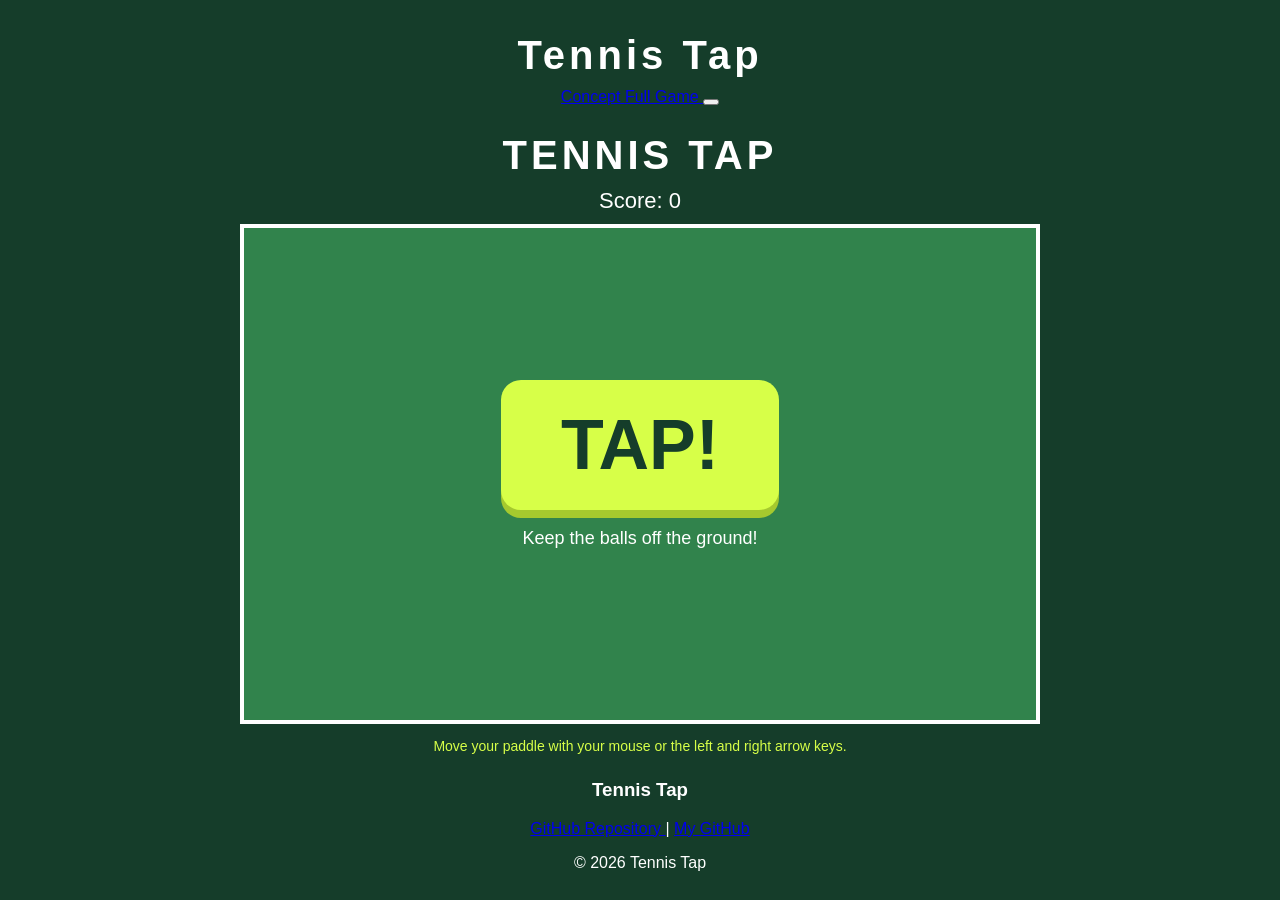
<file: pages/fullgame.html>
<!DOCTYPE html>
<html lang="en">
  <head>
    <meta charset="UTF-8" />
    <meta name="viewport" content="width=device-width, initial-scale=1.0" />
    <title>Tennis Tap</title>
    <link rel="stylesheet" href="../assets/styles/styles.css" />
  </head>
  <body>

    <nav>
      <h1>
        <i class="bi bi-circle-fill"></i>
        Tennis Tap
      </h1>

      <a href="../index.html"> Concept </a>

      <a href="../pages/fullgame.html"> Full Game </a> 

      <button
        class="btn btn-light"
        data-bs-toggle="modal"
        data-bs-target="#instructionsModal"
      >
        
      
    </nav>
    <div class="game-container">
      <h1>TENNIS TAP</h1>

      <div class="score">Score: <span id="score">0</span></div>

      <div id="home-screen">
        <button id="tap-button">TAP!</button>
        <p>Keep the balls off the ground!</p>
      </div>

      <canvas id="game-board" width="800" height="500"></canvas>

      <div id="game-over">
        <h2>GAME OVER!</h2>
        <p>Your score: <span id="final-score">0</span></p>
        <button id="restart-button">PLAY AGAIN</button>
      </div>

      <p class="instructions">
        Move your paddle with your mouse or the left and right arrow keys.
      </p>
    </div>
    <footer>
      <h3>Tennis Tap</h3>

      <a href="https://github.com/Samhiggins024/dev-charlie"> GitHub Repository </a>

      |

      <a href="https://github.com/Samhiggins024"> My GitHub </a>


      <p>© 2026 Tennis Tap</p>
    </footer>

    <script src="../assets/scripts/game-script.js"></script>
  </body>
</html>
</file>
<file: assets/styles/styles.css>
body {
  margin: 0;
  font-family: Arial, sans-serif;
  background: #153d2a;
  color: white;
  text-align: center;
}

.game-container {
  width: 800px;
  max-width: 95%;
  margin: 25px auto;
}

h1 {
  font-size: 40px;
  letter-spacing: 4px;
  margin-bottom: 10px;
}

.score {
  font-size: 22px;
  margin: 10px;
}

#game-board {
  display: none;
  width: 100%;
  height: auto;
  background: #31834c;
  border: 4px solid white;
  box-sizing: border-box;
}

#home-screen {
  height: 500px;
  background: #31834c;
  border: 4px solid white;
  display: flex;
  flex-direction: column;
  justify-content: center;
  align-items: center;
  box-sizing: border-box;
}

#tap-button {
  font-size: 70px;
  font-weight: bold;
  color: #153d2a;
  background: #d7ff48;
  border: none;
  border-radius: 20px;
  padding: 25px 60px;
  cursor: pointer;
  box-shadow: 0 8px #a5c92e;
}

#tap-button:hover {
  transform: scale(1.05);
}

#home-screen p {
  font-size: 18px;
}

#game-over {
  display: none;
  background: #31834c;
  border: 4px solid white;
  padding: 50px 10px;
  box-sizing: border-box;
}

#game-over h2 {
  font-size: 38px;
}

#restart-button {
  padding: 15px 25px;
  font-size: 18px;
  font-weight: bold;
  background: #d7ff48;
  border: none;
  border-radius: 8px;
  cursor: pointer;
}

.instructions {
  font-size: 14px;
  color: #d7ff48;
}
</file>
